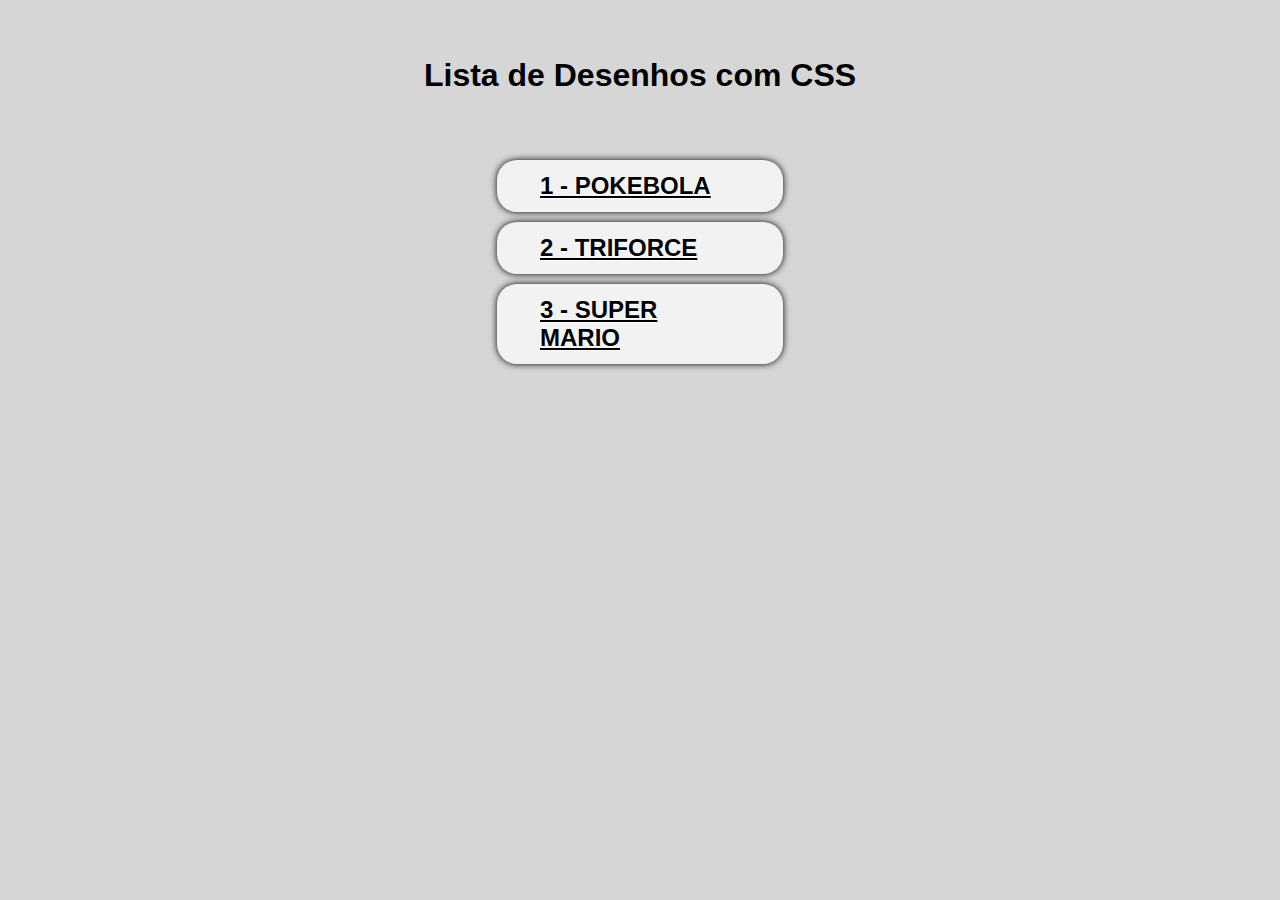
<file: index.html>
<!DOCTYPE html>
<html lang="en">
<head>
    <meta charset="UTF-8">
    <meta http-equiv="X-UA-Compatible" content="IE=edge">
    <meta name="viewport" content="width=device-width, initial-scale=1.0">
    <link rel="stylesheet" href="index.css">
    <title>Desenhos em CSS</title>
</head>
<body>

    <header class="title">
        <h1>Lista de Desenhos com CSS</h1>
    </header>
    <section class="container">
        <div class="wrapper">
            <ul class="list">
                <li class="animation">
                    <a href="https://octaviojunior.github.io/Drawings-and-Animations/Pokeball/pokebola.html">
                        1 - POKEBOLA
                    </a>
                </li>
                <li class="animation">
                    <a href="https://octaviojunior.github.io/Drawings-and-Animations/Triforce/triforce.html">
                        2 - TRIFORCE
                    </a>
                </li>
                <li class="animation">
                    <a href="https://octaviojunior.github.io/Drawings-and-Animations/SuperMario/supermario.html">
                        3 - SUPER MARIO
                    </a>
                </li>
            </ul>
        </div>
    </section>
    
</body>
</html>
</file>
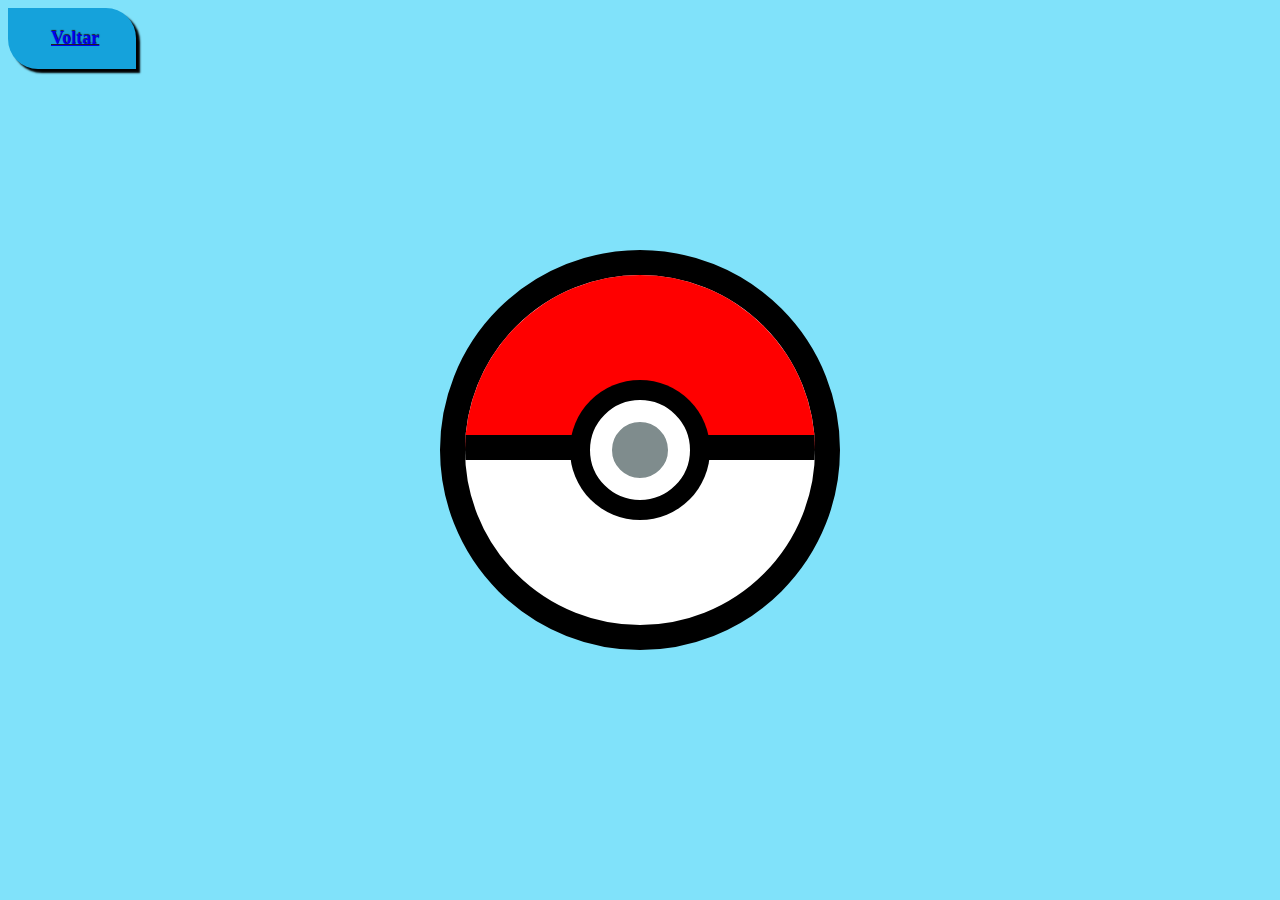
<file: Pokeball/pokebola.html>
<!DOCTYPE html>
<html lang="en">
<head>
    <meta charset="UTF-8">
    <meta http-equiv="X-UA-Compatible" content="IE=edge">
    <meta name="viewport" content="width=device-width, initial-scale=1.0">
    <link rel="stylesheet" href="pokebola.css">
    <title> ~~POKEBOLA~~ </title>
</head>
<body>
    <button>       
        <a href="../index.html">Voltar</a>
    </button>
    
    <section class="container">
        <div class="pokeball">
            <div class="button">
            </div>
        </div>
    </section>

</body>
</html>
</file>
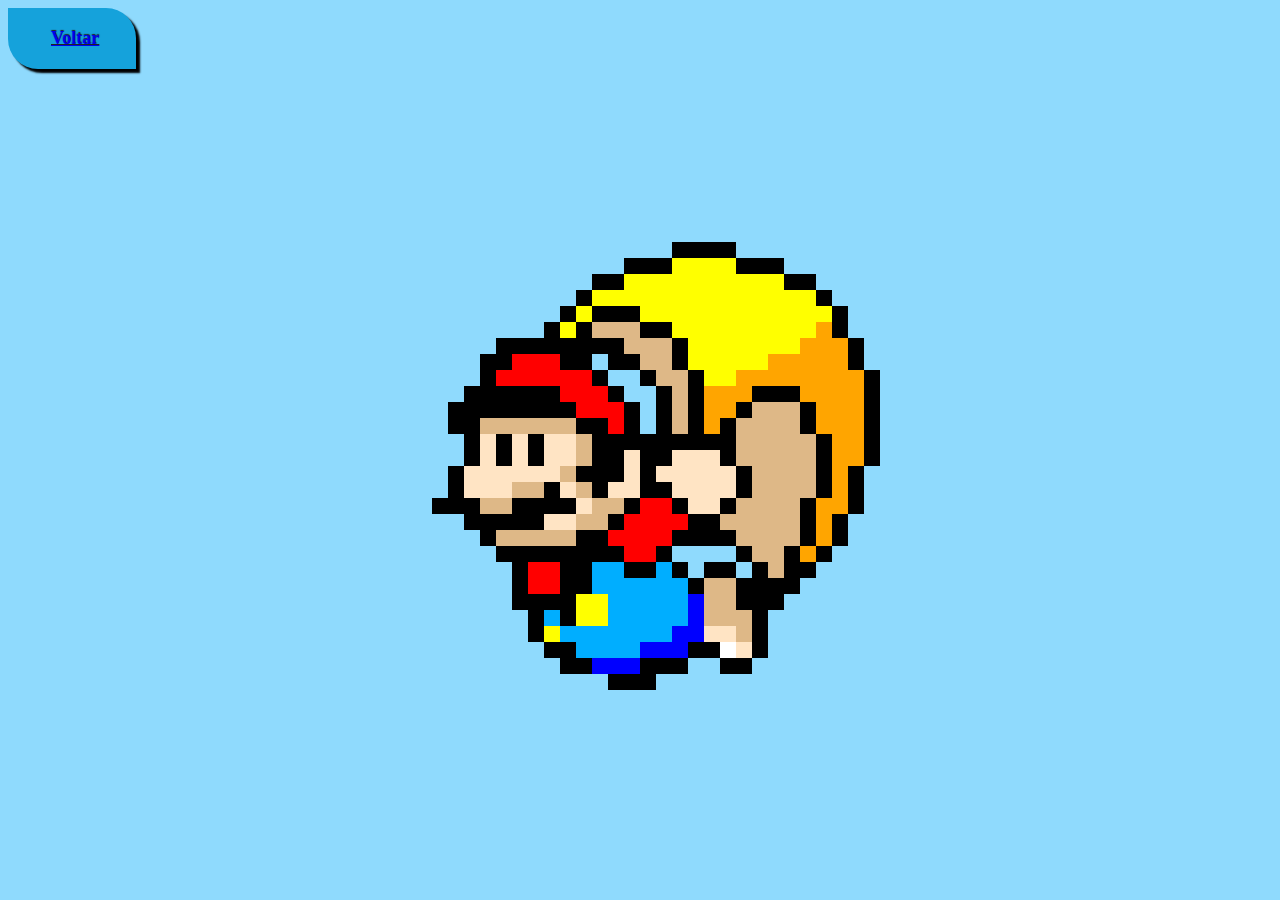
<file: SuperMario/supermario.html>
<!DOCTYPE html>
<html lang="en">
<head>
    <meta charset="UTF-8">
    <meta http-equiv="X-UA-Compatible" content="IE=edge">
    <meta name="viewport" content="width=device-width, initial-scale=1.0">
    <link rel="stylesheet" href="supermario.css">
    <title> ~~Super Mario~~ </title>
</head>
<body>
    <button>       
        <a href="../index.html">Voltar</a>
    </button>
    
    <section class="container">
        <div class="itsMe">
        </div>
    </section>

</body>
</html>
</file>
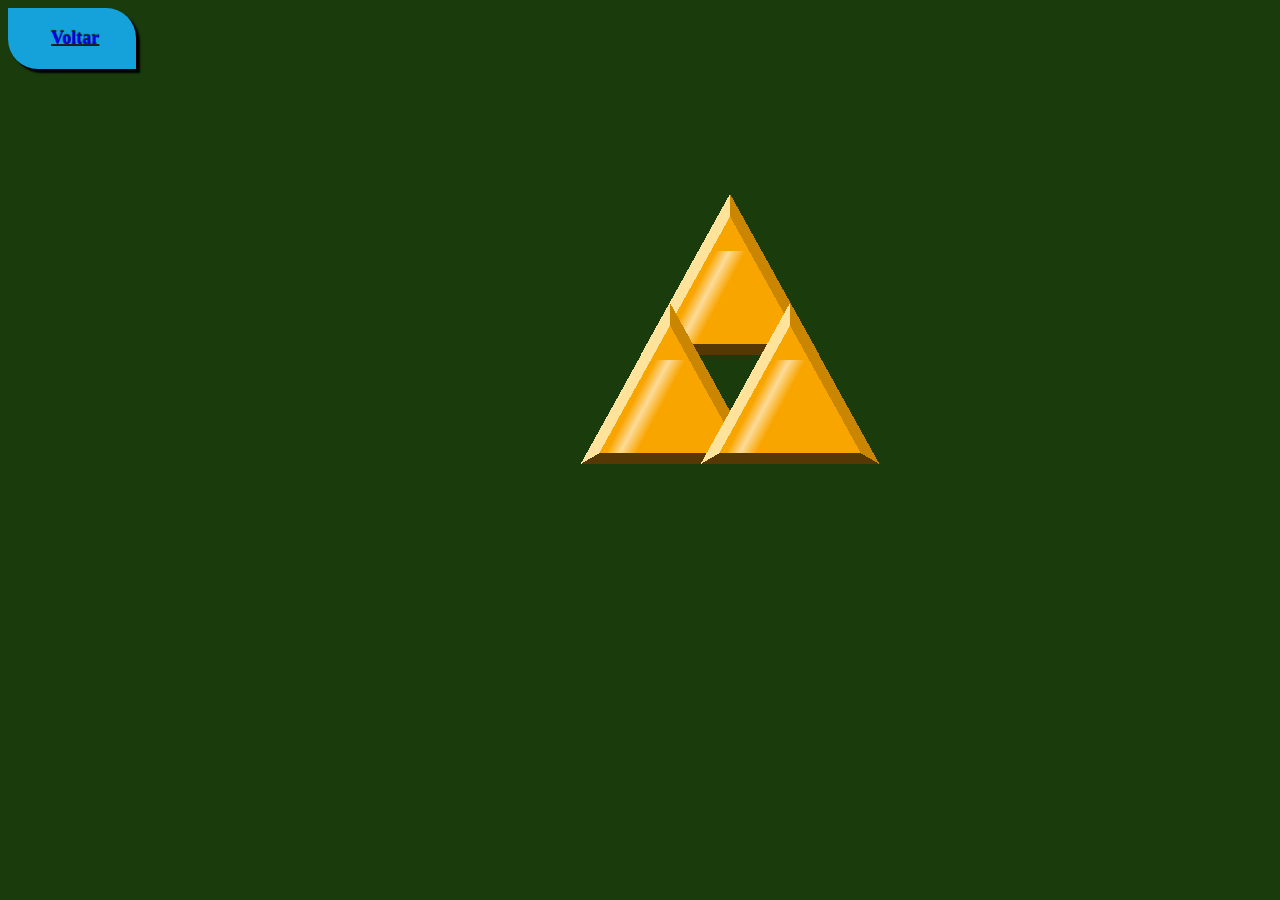
<file: Triforce/triforce.html>
<!DOCTYPE html>
<html lang="en">
<head>
    <meta charset="UTF-8">
    <meta http-equiv="X-UA-Compatible" content="IE=edge">
    <meta name="viewport" content="width=device-width, initial-scale=1.0">
    <link rel="stylesheet" href="triforce.css">
    <title> ~~TRIFORCE~~ </title>
</head>
<body>
    <button>       
        <a href="../index.html">Voltar</a>
    </button>
    
    <section class="container">
        <div class="triforce">
        </div>
    </section>

</body>
</html>
</file>
<file: index.css>
* {
    margin: 0;
	padding: 0;
	border: 0;
}

body {
    background: #33333333;
}

.title {
    display: flex;
    justify-content: center;
    align-items: center;
    height: 150px;
    font-family: Trebuchet MS, sans-serif;
}     

.wrapper {
    display: flex;
    justify-content: center;
    align-items: center;
}

li {
    display: flex;
    justify-content: center;
    align-items: center;
    list-style: none;
}

a {
    font:bold 24px Arial, Helvetica, sans-serif;
    font-style:normal;
    color:#000000;
    background:#f2f2f2;
    border:0px solid #ffffff;
    text-shadow:-1px 1px 0px #fff;
    box-shadow:0px 0px 7px #000000;
    border-radius:20px 20px 20px 20px;
    width:200px;
    padding:12px 43px;
    cursor:pointer;
    margin-top: 10px;
}
a:active{
    cursor:pointer;
    position:relative;
    top:2px;
}
</file>
<file: Pokeball/pokebola.css>
* {
    box-sizing: border-box;
} 

body {
    background: #80e2fa;
}

@keyframes gravity {
    0% {
        top: -500px;
    }

    5% {
        top: -375px;
    }

    10% {
        top: -250px
    }

    15% {
        top: -125px
    }

    20% {
        top: 0px
    }

    30% {
        top: -100px;
    }

    40% {
        top: 0px;
    }

    50% {
        top: -50px;
    }

    60% {
        top: 0px;
    }

    70% {
        top: -25px
    }

    80% {
        top: 0px
    }

    90% {
        top: -10px;
    }

    100% {
        top: 0px;
    }
}

@keyframes spin {
    0% {
        transform: rotateZ(0deg);
    }

    25% {
        transform: rotateZ(360deg);
    }

    75% {
        transform: rotateZ(-360deg);
    }

    100% {
        transform: rotateZ(0deg);
    }
}

@keyframes buttonGlow {
    0% {
        background: #788c8d;
    }

    25% {
        background: red;
    }

    50% {
        background: #788c8d;
    }

    75% {
        background: red;
    }

    100% {
        background: #788c8d;
    }
}

.container {
    position: absolute;
    top: 50%;
    left: 50%;
    transform: translate(-50%, -50%);
}

.pokeball {
    position: relative;
    width: 400px;
    height: 400px;
    background: #fff;
    border:  25px solid #000;
    border-radius: 50%;
    overflow: hidden;
    animation: gravity 1.4s ease-in-out,
               spin 3s ease-in-out ;
}

.pokeball::before,
.pokeball::after {
    content: "";
    position: absolute;
}

.pokeball::before {
    background: rgb(255, 0, 0);
    width: 100%;
    height: 50%;
}

.pokeball::after {
    top: calc(50% - 15px);
    width: 100%;
    height: 25px;
    background: #000;
}

.button {
    position: absolute;
    top: calc(50% - 50px);
    left: calc(50% - 50px);
    width: 100px;
    height: 100px;
    background: #7f8c8d;
    border: 22px solid #fff;
    border-radius: 50%;
    z-index: 10;
    box-shadow: 0 0 0 20px #000;
    animation: buttonGlow 5s ease-in-out 3;
}

button {
    font:bold 18px "Palatino Linotype", "Book Antiqua", Palatino, serif;
    font-style:normal;
    color:#ffffff;
    background:#15a2db;
    border:0px inset #ffffff;
    text-shadow:0px -1px 1px #222222;
    box-shadow:4px 4px 2px #000000;
    border-radius:0px 30px 0px 30px;
    width:10vw;
    padding:20px 43px;
    cursor:pointer;
}

button:active{
    cursor:pointer;
    position:relative;
    top:2px;
}
</file>
<file: SuperMario/supermario.css>
body {
    background-color: var(--ceu);
}

:root {
    --ceu: #8fdafd;
    --contornoEBigode: #000;
    --capa: #ffff00;
    --sombra: #deb887;
    --camisaBone: #ff0000;
    --calca: #00aeff;
    --calcaSombra: #0000ff;
    --pele: #ffe4c4;
    --detalhe: #fff;
}

.container {
    position: absolute;
    top: 50%;
    left: 50%;
    width: 32em;
    height: 32em;
    transform: translate(-50%, -50%);
}

.itsMe {
    display: block;
    width: 1em;
    height: 1em;
    box-shadow: 
                18em 3em var(--contornoEBigode),
                19em 3em var(--contornoEBigode),
                20em 3em var(--contornoEBigode),
                21em 3em var(--contornoEBigode),

                15em 4em var(--contornoEBigode),
                16em 4em var(--contornoEBigode),
                17em 4em var(--contornoEBigode),
                18em 4em var(--capa),
                19em 4em var(--capa),
                20em 4em var(--capa),
                21em 4em var(--capa),
                22em 4em var(--contornoEBigode),
                23em 4em var(--contornoEBigode),
                24em 4em var(--contornoEBigode),

                13em 5em var(--contornoEBigode),
                14em 5em var(--contornoEBigode),
                15em 5em var(--capa),
                16em 5em var(--capa),
                17em 5em var(--capa),
                18em 5em var(--capa),
                19em 5em var(--capa),
                20em 5em var(--capa),
                21em 5em var(--capa),
                22em 5em var(--capa),
                23em 5em var(--capa),
                24em 5em var(--capa),
                25em 5em var(--contornoEBigode),
                26em 5em var(--contornoEBigode),
                
                12em 6em var(--contornoEBigode),
                13em 6em var(--capa),
                14em 6em var(--capa),
                15em 6em var(--capa),
                16em 6em var(--capa),
                17em 6em var(--capa),
                18em 6em var(--capa),
                19em 6em var(--capa),
                20em 6em var(--capa),
                21em 6em var(--capa),
                22em 6em var(--capa),
                23em 6em var(--capa),
                24em 6em var(--capa),
                25em 6em var(--capa),
                26em 6em var(--capa),
                27em 6em var(--contornoEBigode),
                
                11em 7em var(--contornoEBigode),
                12em 7em var(--capa),
                13em 7em var(--contornoEBigode),
                14em 7em var(--contornoEBigode),
                15em 7em var(--contornoEBigode),
                16em 7em var(--capa),
                17em 7em var(--capa),
                18em 7em var(--capa),
                19em 7em var(--capa),
                20em 7em var(--capa),
                21em 7em var(--capa),
                22em 7em var(--capa),
                23em 7em var(--capa),
                24em 7em var(--capa),
                25em 7em var(--capa),
                26em 7em var(--capa),
                27em 7em var(--capa),
                28em 7em var(--contornoEBigode),
                
                10em 8em var(--contornoEBigode),
                11em 8em var(--capa),
                12em 8em var(--contornoEBigode),
                13em 8em var(--sombra),
                14em 8em var(--sombra),
                15em 8em var(--sombra),
                16em 8em var(--contornoEBigode),
                17em 8em var(--contornoEBigode),
                18em 8em var(--capa),
                19em 8em var(--capa),
                20em 8em var(--capa),
                21em 8em var(--capa),
                22em 8em var(--capa),
                23em 8em var(--capa),
                24em 8em var(--capa),
                25em 8em var(--capa),
                26em 8em var(--capa),
                27em 8em orange,
                28em 8em var(--contornoEBigode),
                
                7em 9em var(--contornoEBigode),
                8em 9em var(--contornoEBigode),
                9em 9em var(--contornoEBigode),
                10em 9em var(--contornoEBigode),
                11em 9em var(--contornoEBigode),
                12em 9em var(--contornoEBigode),
                13em 9em var(--contornoEBigode),
                14em 9em var(--contornoEBigode),
                15em 9em var(--sombra),
                16em 9em var(--sombra),
                17em 9em var(--sombra),
                18em 9em var(--contornoEBigode),
                19em 9em var(--capa),
                20em 9em var(--capa),
                21em 9em var(--capa),
                22em 9em var(--capa),
                23em 9em var(--capa),
                24em 9em var(--capa),
                25em 9em var(--capa),
                26em 9em orange,
                27em 9em orange,
                28em 9em orange,
                29em 9em var(--contornoEBigode),
                
                6em 10em var(--contornoEBigode),
                7em 10em var(--contornoEBigode),
                8em 10em var(--camisaBone),
                9em 10em var(--camisaBone),
                10em 10em var(--camisaBone),
                11em 10em var(--contornoEBigode),
                12em 10em var(--contornoEBigode),
                13em 10em var(--ceu),
                14em 10em var(--contornoEBigode),
                15em 10em var(--contornoEBigode),
                16em 10em var(--sombra),
                17em 10em var(--sombra),
                18em 10em var(--contornoEBigode),
                19em 10em var(--capa),
                20em 10em var(--capa),
                21em 10em var(--capa),
                22em 10em var(--capa),
                23em 10em var(--capa),
                24em 10em orange,
                25em 10em orange,
                26em 10em orange,
                27em 10em orange,
                28em 10em orange,
                29em 10em var(--contornoEBigode),

                6em 11em var(--contornoEBigode),
                7em 11em var(--camisaBone),
                8em 11em var(--camisaBone),
                9em 11em var(--camisaBone),
                10em 11em var(--camisaBone),
                11em 11em var(--camisaBone),
                12em 11em var(--camisaBone),
                13em 11em var(--contornoEBigode),
                14em 11em var(--ceu),
                15em 11em var(--ceu),
                16em 11em var(--contornoEBigode),
                17em 11em var(--sombra),
                18em 11em var(--sombra),
                19em 11em var(--contornoEBigode),
                20em 11em var(--capa),
                21em 11em var(--capa),
                22em 11em orange,
                23em 11em orange,
                24em 11em orange,
                25em 11em orange,
                26em 11em orange,
                27em 11em orange,
                28em 11em orange,
                29em 11em orange,
                30em 11em var(--contornoEBigode),

                5em 12em var(--contornoEBigode),
                6em 12em var(--contornoEBigode),
                7em 12em var(--contornoEBigode),
                8em 12em var(--contornoEBigode),
                9em 12em var(--contornoEBigode),
                10em 12em var(--contornoEBigode),
                11em 12em var(--camisaBone),
                12em 12em var(--camisaBone),
                13em 12em var(--camisaBone),
                14em 12em var(--contornoEBigode),
                15em 12em var(--ceu),
                16em 12em var(--ceu),
                17em 12em var(--contornoEBigode),
                18em 12em var(--sombra),
                19em 12em var(--contornoEBigode),
                20em 12em orange,
                21em 12em orange,
                22em 12em orange,
                23em 12em var(--contornoEBigode),
                24em 12em var(--contornoEBigode),
                25em 12em var(--contornoEBigode),
                26em 12em orange,
                27em 12em orange,
                28em 12em orange,
                29em 12em orange,
                30em 12em var(--contornoEBigode),

                4em 13em var(--contornoEBigode),
                5em 13em var(--contornoEBigode),
                6em 13em var(--contornoEBigode),
                7em 13em var(--contornoEBigode),
                8em 13em var(--contornoEBigode),
                9em 13em var(--contornoEBigode),
                10em 13em var(--contornoEBigode),
                11em 13em var(--contornoEBigode),
                12em 13em var(--camisaBone),
                13em 13em var(--camisaBone),
                14em 13em var(--camisaBone),
                15em 13em var(--contornoEBigode),
                16em 13em var(--ceu),
                17em 13em var(--contornoEBigode),
                18em 13em var(--sombra),
                19em 13em var(--contornoEBigode),
                20em 13em orange,
                21em 13em orange,
                22em 13em var(--contornoEBigode),
                23em 13em var(--sombra),
                24em 13em var(--sombra),
                25em 13em var(--sombra),
                26em 13em var(--contornoEBigode),
                27em 13em orange,
                28em 13em orange,
                29em 13em orange,
                30em 13em var(--contornoEBigode),

                4em 14em var(--contornoEBigode),
                5em 14em var(--contornoEBigode),
                6em 14em var(--sombra),
                7em 14em var(--sombra),
                8em 14em var(--sombra),
                9em 14em var(--sombra),
                10em 14em var(--sombra),
                11em 14em var(--sombra),
                12em 14em var(--contornoEBigode),
                13em 14em var(--contornoEBigode),
                14em 14em var(--camisaBone),
                15em 14em var(--contornoEBigode),
                16em 14em var(--ceu),
                17em 14em var(--contornoEBigode),
                18em 14em var(--sombra),
                19em 14em var(--contornoEBigode),
                20em 14em orange,
                21em 14em var(--contornoEBigode),
                22em 14em var(--sombra),
                23em 14em var(--sombra),
                24em 14em var(--sombra),
                25em 14em var(--sombra),
                26em 14em var(--contornoEBigode),
                27em 14em orange,
                28em 14em orange,
                29em 14em orange,
                30em 14em var(--contornoEBigode),
                
                5em 15em var(--contornoEBigode),
                6em 15em var(--pele),
                7em 15em var(--contornoEBigode),
                8em 15em var(--pele),
                9em 15em var(--contornoEBigode),
                10em 15em var(--pele),
                11em 15em var(--pele),
                12em 15em var(--sombra),
                13em 15em var(--contornoEBigode),
                14em 15em var(--contornoEBigode),
                15em 15em var(--contornoEBigode),
                16em 15em var(--contornoEBigode),
                17em 15em var(--contornoEBigode),
                18em 15em var(--contornoEBigode),
                19em 15em var(--contornoEBigode),
                20em 15em var(--contornoEBigode),
                21em 15em var(--contornoEBigode),
                22em 15em var(--sombra),
                23em 15em var(--sombra),
                24em 15em var(--sombra),
                25em 15em var(--sombra),
                26em 15em var(--sombra),
                27em 15em var(--contornoEBigode),
                28em 15em orange,
                29em 15em orange,
                30em 15em var(--contornoEBigode),

                5em 16em var(--contornoEBigode),
                6em 16em var(--pele),
                7em 16em var(--contornoEBigode),
                8em 16em var(--pele),
                9em 16em var(--contornoEBigode),
                10em 16em var(--pele),
                11em 16em var(--pele),
                12em 16em var(--sombra),
                13em 16em var(--contornoEBigode),
                14em 16em var(--contornoEBigode),
                15em 16em var(--pele),
                16em 16em var(--contornoEBigode),
                17em 16em var(--contornoEBigode),
                18em 16em var(--pele),
                19em 16em var(--pele),
                20em 16em var(--pele),
                21em 16em var(--contornoEBigode),
                22em 16em var(--sombra),
                23em 16em var(--sombra),
                24em 16em var(--sombra),
                25em 16em var(--sombra),
                26em 16em var(--sombra),
                27em 16em var(--contornoEBigode),
                28em 16em orange,
                29em 16em orange,
                30em 16em var(--contornoEBigode),

                4em 17em var(--contornoEBigode),
                5em 17em var(--pele),
                6em 17em var(--pele),
                7em 17em var(--pele),
                8em 17em var(--pele),
                9em 17em var(--pele),
                10em 17em var(--pele),
                11em 17em var(--sombra),
                12em 17em var(--contornoEBigode),
                13em 17em var(--contornoEBigode),
                14em 17em var(--contornoEBigode),
                15em 17em var(--pele),
                16em 17em var(--contornoEBigode),
                17em 17em var(--pele),
                18em 17em var(--pele),
                19em 17em var(--pele),
                20em 17em var(--pele),
                21em 17em var(--pele),
                22em 17em var(--contornoEBigode),
                23em 17em var(--sombra),
                24em 17em var(--sombra),
                25em 17em var(--sombra),
                26em 17em var(--sombra),
                27em 17em var(--contornoEBigode),
                28em 17em orange,
                29em 17em var(--contornoEBigode),
            
                4em 18em var(--contornoEBigode),
                5em 18em var(--pele),
                6em 18em var(--pele),
                7em 18em var(--pele),
                8em 18em var(--sombra),
                9em 18em var(--sombra),
                10em 18em var(--contornoEBigode),
                11em 18em var(--pele),
                12em 18em var(--sombra),
                13em 18em var(--contornoEBigode),
                14em 18em var(--pele),
                15em 18em var(--pele),
                16em 18em var(--contornoEBigode),
                17em 18em var(--contornoEBigode),
                18em 18em var(--pele),
                19em 18em var(--pele),
                20em 18em var(--pele),
                21em 18em var(--pele),
                22em 18em var(--contornoEBigode),
                23em 18em var(--sombra),
                24em 18em var(--sombra),
                25em 18em var(--sombra),
                26em 18em var(--sombra),
                27em 18em var(--contornoEBigode),
                28em 18em orange,
                29em 18em var(--contornoEBigode),

                3em 19em var(--contornoEBigode),
                4em 19em var(--contornoEBigode),
                5em 19em var(--contornoEBigode),
                6em 19em var(--sombra),
                7em 19em var(--sombra),
                8em 19em var(--contornoEBigode),
                9em 19em var(--contornoEBigode),
                10em 19em var(--contornoEBigode),
                11em 19em var(--contornoEBigode),
                12em 19em var(--pele),
                13em 19em var(--sombra),
                14em 19em var(--sombra),
                15em 19em var(--contornoEBigode),
                16em 19em var(--camisaBone),
                17em 19em var(--camisaBone),
                18em 19em var(--contornoEBigode),
                19em 19em var(--pele),
                20em 19em var(--pele),
                21em 19em var(--contornoEBigode),
                22em 19em var(--sombra),
                23em 19em var(--sombra),
                24em 19em var(--sombra),
                25em 19em var(--sombra),
                26em 19em var(--contornoEBigode),
                27em 19em orange,
                28em 19em orange,
                29em 19em var(--contornoEBigode),

                5em 20em var(--contornoEBigode),
                6em 20em var(--contornoEBigode),
                7em 20em var(--contornoEBigode),
                8em 20em var(--contornoEBigode),
                9em 20em var(--contornoEBigode),
                10em 20em var(--pele),
                11em 20em var(--pele),
                12em 20em var(--sombra),
                13em 20em var(--sombra),
                14em 20em var(--contornoEBigode),
                15em 20em var(--camisaBone),
                16em 20em var(--camisaBone),
                17em 20em var(--camisaBone),
                18em 20em var(--camisaBone),
                19em 20em var(--contornoEBigode),
                20em 20em var(--contornoEBigode),
                21em 20em var(--sombra),
                22em 20em var(--sombra),
                23em 20em var(--sombra),
                24em 20em var(--sombra),
                25em 20em var(--sombra),
                26em 20em var(--contornoEBigode),
                27em 20em orange,
                28em 20em var(--contornoEBigode),
            
                6em 21em var(--contornoEBigode),
                7em 21em var(--sombra),
                8em 21em var(--sombra),
                9em 21em var(--sombra),
                10em 21em var(--sombra),
                11em 21em var(--sombra),
                12em 21em var(--contornoEBigode),
                13em 21em var(--contornoEBigode),
                14em 21em var(--camisaBone),
                15em 21em var(--camisaBone),
                16em 21em var(--camisaBone),
                17em 21em var(--camisaBone),
                18em 21em var(--contornoEBigode),
                19em 21em var(--contornoEBigode),
                20em 21em var(--contornoEBigode),
                21em 21em var(--contornoEBigode),
                22em 21em var(--sombra),
                23em 21em var(--sombra),
                24em 21em var(--sombra),
                25em 21em var(--sombra),
                26em 21em var(--contornoEBigode),
                27em 21em orange,
                28em 21em var(--contornoEBigode),

                7em 22em var(--contornoEBigode),
                8em 22em var(--contornoEBigode),
                9em 22em var(--contornoEBigode),
                10em 22em var(--contornoEBigode),
                11em 22em var(--contornoEBigode),
                12em 22em var(--contornoEBigode),
                13em 22em var(--contornoEBigode),
                14em 22em var(--contornoEBigode),
                15em 22em var(--camisaBone),
                16em 22em var(--camisaBone),
                17em 22em var(--contornoEBigode),
                18em 22em var(--ceu),
                19em 22em var(--ceu),
                20em 22em var(--ceu),
                21em 22em var(--ceu),
                22em 22em var(--contornoEBigode),
                23em 22em var(--sombra),
                24em 22em var(--sombra),
                25em 22em var(--contornoEBigode),
                26em 22em orange,
                27em 22em var(--contornoEBigode),

                8em 23em var(--contornoEBigode),
                9em 23em var(--camisaBone),
                10em 23em var(--camisaBone),
                11em 23em var(--contornoEBigode),
                12em 23em var(--contornoEBigode),
                13em 23em var(--calca),
                14em 23em var(--calca),
                15em 23em var(--contornoEBigode),
                16em 23em var(--contornoEBigode),
                17em 23em var(--calca),
                18em 23em var(--contornoEBigode),
                19em 23em var(--ceu),
                20em 23em var(--contornoEBigode),
                21em 23em var(--contornoEBigode),
                22em 23em var(--ceu),
                23em 23em var(--contornoEBigode),
                24em 23em var(--sombra),
                25em 23em var(--contornoEBigode),
                26em 23em var(--contornoEBigode),

                8em 24em var(--contornoEBigode),
                9em 24em var(--camisaBone),
                10em 24em var(--camisaBone),
                11em 24em var(--contornoEBigode),
                12em 24em var(--contornoEBigode),
                13em 24em var(--calca),
                14em 24em var(--calca),
                15em 24em var(--calca),
                16em 24em var(--calca),
                17em 24em var(--calca),
                18em 24em var(--calca),
                19em 24em var(--contornoEBigode),
                20em 24em var(--sombra),
                21em 24em var(--sombra),
                22em 24em var(--contornoEBigode),
                23em 24em var(--contornoEBigode),
                24em 24em var(--contornoEBigode),
                25em 24em var(--contornoEBigode),
                
                8em 25em var(--contornoEBigode),
                9em 25em var(--contornoEBigode),
                10em 25em var(--contornoEBigode),
                11em 25em var(--contornoEBigode),
                12em 25em var(--capa),
                13em 25em var(--capa),
                14em 25em var(--calca),
                15em 25em var(--calca),
                16em 25em var(--calca),
                17em 25em var(--calca),
                18em 25em var(--calca),
                19em 25em var(--calcaSombra),
                20em 25em var(--sombra),
                21em 25em var(--sombra),
                22em 25em var(--contornoEBigode),
                23em 25em var(--contornoEBigode),
                24em 25em var(--contornoEBigode),

                9em 26em var(--contornoEBigode),
                10em 26em var(--calca),
                11em 26em var(--contornoEBigode),
                12em 26em var(--capa),
                13em 26em var(--capa),
                14em 26em var(--calca),
                15em 26em var(--calca),
                16em 26em var(--calca),
                17em 26em var(--calca),
                18em 26em var(--calca),
                19em 26em var(--calcaSombra),
                20em 26em var(--sombra),
                21em 26em var(--sombra),
                22em 26em var(--sombra),
                23em 26em var(--contornoEBigode),

                9em 27em var(--contornoEBigode),
                10em 27em var(--capa),
                11em 27em var(--calca),
                12em 27em var(--calca),
                13em 27em var(--calca),
                14em 27em var(--calca),
                15em 27em var(--calca),
                16em 27em var(--calca),
                17em 27em var(--calca),
                18em 27em var(--calcaSombra),
                19em 27em var(--calcaSombra),
                20em 27em var(--pele),
                21em 27em var(--pele),
                22em 27em var(--sombra),
                23em 27em var(--contornoEBigode),

                
                10em 28em var(--contornoEBigode),
                11em 28em var(--contornoEBigode),
                12em 28em var(--calca),
                13em 28em var(--calca),
                14em 28em var(--calca),
                15em 28em var(--calca),
                16em 28em var(--calcaSombra),
                17em 28em var(--calcaSombra),
                18em 28em var(--calcaSombra),
                19em 28em var(--contornoEBigode),
                20em 28em var(--contornoEBigode),
                21em 28em var(--detalhe),
                22em 28em var(--pele),
                23em 28em var(--contornoEBigode),
                
                11em 29em var(--contornoEBigode),
                12em 29em var(--contornoEBigode),
                13em 29em var(--calcaSombra),
                14em 29em var(--calcaSombra),
                15em 29em var(--calcaSombra),
                16em 29em var(--contornoEBigode),
                17em 29em var(--contornoEBigode),
                18em 29em var(--contornoEBigode),
                19em 29em var(--ceu),
                20em 29em var(--ceu),
                21em 29em var(--contornoEBigode),
                22em 29em var(--contornoEBigode),
        
                14em 30em var(--contornoEBigode),
                15em 30em var(--contornoEBigode),
                16em 30em var(--contornoEBigode);
}

button {
    font:bold 18px "Palatino Linotype", "Book Antiqua", Palatino, serif;
    font-style:normal;
    color:#ffffff;
    background:#15a2db;
    border:0px inset #ffffff;
    text-shadow:0px -1px 1px #222222;
    box-shadow:4px 4px 2px #000000;
    border-radius:0px 30px 0px 30px;
    width:10vw;
    padding:20px 43px;
    cursor:pointer;
}

button:active{
    cursor:pointer;
    position:relative;
    top:2px;
}
</file>
<file: Triforce/triforce.css>
* {
    box-sizing: border-box;
}

body {
    background: #1a3b0c;
}

.triforce {
    width: 180px;
    height: 160px;
    margin-top: 10%;
    margin-left: 50%;
    background-image: linear-gradient(150deg,transparent 18%,#563804 18%),
    linear-gradient(-150deg,transparent 18%,#563804 18%),
    linear-gradient(119deg,transparent 50%,#ffe39a 50%,#ffe39a 57%,transparent 57%),
    linear-gradient(-119deg,transparent 50%,#ca8600 50%,#ca8600 57%,transparent 57%),
    linear-gradient(-62deg,rgba(255,255,255,0) 55%,rgba(255,255,255,0.6) 62%,rgba(255,255,255,0) 68%),
    linear-gradient(119deg,transparent 50%,#f9a500 50%),
    linear-gradient(-119deg,transparent 50%,#f9a500 50%);
    background-repeat: no-repeat;
    background-size: 50% 7%,50% 7%,50% 100%,50% 100%,100% 65%,50% 100%,50% 100%;
    background-position: bottom left,bottom right,top left,top right,bottom left,top left,top right;
}

.triforce::before,
.triforce::after {
    content: "";
    position: absolute;
}

.triforce::before {
    width: 180px;
    height: 160px;
    margin-top: 8.5%;
    margin-left: -4.7%;
    background-image: linear-gradient(150deg,transparent 18%,#563804 18%),
    linear-gradient(-150deg,transparent 18%,#563804 18%),linear-gradient(119deg,transparent 50%,#ffe39a 50%,#ffe39a 57%,transparent 57%),
    linear-gradient(-119deg,transparent 50%,#ca8600 50%,#ca8600 57%,transparent 57%),
    linear-gradient(-62deg,rgba(255,255,255,0) 55%,rgba(255,255,255,0.6) 62%,rgba(255,255,255,0) 68%),
    linear-gradient(119deg,transparent 50%,#f9a500 50%),linear-gradient(-119deg,transparent 50%,#f9a500 50%);
    background-repeat: no-repeat;
    background-size: 50% 7%,50% 7%,50% 100%,50% 100%,100% 65%,50% 100%,50% 100%;
    background-position: bottom left,bottom right,top left,top right,bottom left,top left,top right;
}

.triforce::after {
    width: 180px;
    height: 160px;
    margin-top: 8.5%;
    margin-left: 4.7%;
    background-image: linear-gradient(150deg,transparent 18%,#563804 18%),
    linear-gradient(-150deg,transparent 18%,#563804 18%),linear-gradient(119deg,transparent 50%,#ffe39a 50%,#ffe39a 57%,transparent 57%),
    linear-gradient(-119deg,transparent 50%,#ca8600 50%,#ca8600 57%,transparent 57%),
    linear-gradient(-62deg,rgba(255,255,255,0) 55%,rgba(255,255,255,0.6) 62%,rgba(255,255,255,0) 68%),
    linear-gradient(119deg,transparent 50%,#f9a500 50%),linear-gradient(-119deg,transparent 50%,#f9a500 50%);
    background-repeat: no-repeat;
    background-size: 50% 7%,50% 7%,50% 100%,50% 100%,100% 65%,50% 100%,50% 100%;
    background-position: bottom left,bottom right,top left,top right,bottom left,top left,top right;
}

button {
    font:bold 18px "Palatino Linotype", "Book Antiqua", Palatino, serif;
    font-style:normal;
    color:#ffffff;
    background:#15a2db;
    border:0px inset #ffffff;
    text-shadow:0px -1px 1px #222222;
    box-shadow:4px 4px 2px #000000;
    border-radius:0px 30px 0px 30px;
    width:10vw;
    padding:20px 43px;
    cursor:pointer;
}

button:active{
    cursor:pointer;
    position:relative;
    top:2px;
}
</file>
